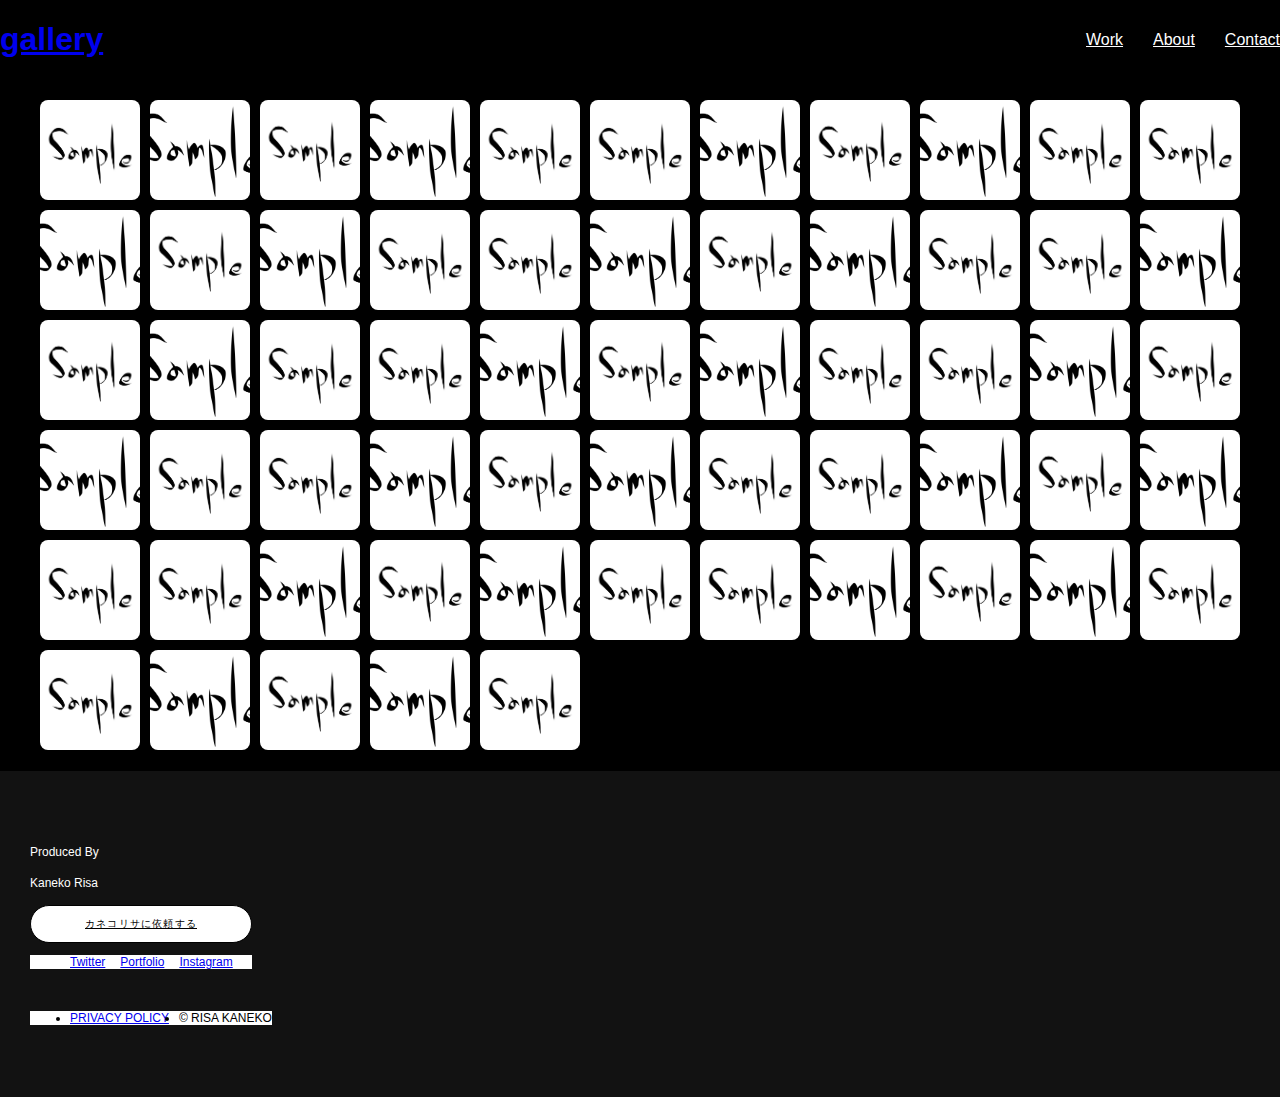
<file: work.html>
<!DOCTYPE html>
<html lang="ja">
<head>
  <meta charset="UTF-8">
  <title>フォトギャラリー</title>
  <link rel="stylesheet" href="./css/work.css">
</head>
<body>
    <header id="header" class="wrapper">
        <h1 class="site-title"><a href="work.html">gallery</a></h1>
        <nav>
          <ul>
            <li><a href="#work">Work</a></li>
            <li><a href="#about">About</a></li>
            <li><a href="#contact">Contact</a></li>
          </ul>
        </nav>
      </header>
 <main>     
  <div class="gallery">
    <img src="img/sample1.jpg" alt="写真1" class="gallery-image">
    <img src="img/sample2.jpg" alt="写真2" class="gallery-image">
    <img src="img/sample3.jpg" alt="写真3" class="gallery-image">
    <img src="img/sample2.jpg" alt="写真4" class="gallery-image">
    <img src="img/sample1.jpg" alt="写真5" class="gallery-image">
    <img src="img/sample1.jpg" alt="写真6" class="gallery-image">
    <img src="img/sample2.jpg" alt="写真7" class="gallery-image">
    <img src="img/sample3.jpg" alt="写真8" class="gallery-image">
    <img src="img/sample2.jpg" alt="写真9" class="gallery-image">
    <img src="img/sample1.jpg" alt="写真10" class="gallery-image">
    <img src="img/sample1.jpg" alt="写真11" class="gallery-image">
    <img src="img/sample2.jpg" alt="写真12" class="gallery-image">
    <img src="img/sample3.jpg" alt="写真13" class="gallery-image">
    <img src="img/sample2.jpg" alt="写真14" class="gallery-image">
    <img src="img/sample1.jpg" alt="写真15" class="gallery-image">
    <img src="img/sample1.jpg" alt="写真16" class="gallery-image">
    <img src="img/sample2.jpg" alt="写真17" class="gallery-image">
    <img src="img/sample3.jpg" alt="写真18" class="gallery-image">
    <img src="img/sample2.jpg" alt="写真19" class="gallery-image">
    <img src="img/sample1.jpg" alt="写真20" class="gallery-image">
    <img src="img/sample1.jpg" alt="写真21" class="gallery-image">
    <img src="img/sample2.jpg" alt="写真22" class="gallery-image">
    <img src="img/sample3.jpg" alt="写真23" class="gallery-image">
    <img src="img/sample2.jpg" alt="写真24" class="gallery-image">
    <img src="img/sample1.jpg" alt="写真25" class="gallery-image">
    <img src="img/sample1.jpg" alt="写真26" class="gallery-image">
    <img src="img/sample2.jpg" alt="写真27" class="gallery-image">
    <img src="img/sample3.jpg" alt="写真28" class="gallery-image">
    <img src="img/sample2.jpg" alt="写真29"class="gallery-image">
    <img src="img/sample1.jpg" alt="写真30" class="gallery-image">
    <img src="img/sample1.jpg" alt="写真31" class="gallery-image">
    <img src="img/sample2.jpg" alt="写真32" class="gallery-image">
    <img src="img/sample3.jpg" alt="写真33" class="gallery-image">
    <img src="img/sample2.jpg" alt="写真34" class="gallery-image">
    <img src="img/sample1.jpg" alt="写真35" class="gallery-image">
    <img src="img/sample1.jpg" alt="写真36" class="gallery-image">
    <img src="img/sample2.jpg" alt="写真37" class="gallery-image">
    <img src="img/sample3.jpg" alt="写真38" class="gallery-image">
    <img src="img/sample2.jpg" alt="写真39" class="gallery-image">
    <img src="img/sample1.jpg" alt="写真40" class="gallery-image">
    <img src="img/sample1.jpg" alt="写真41" class="gallery-image">
    <img src="img/sample2.jpg" alt="写真42" class="gallery-image">
    <img src="img/sample3.jpg" alt="写真43"class="gallery-image">
    <img src="img/sample2.jpg" alt="写真44" class="gallery-image">
    <img src="img/sample1.jpg" alt="写真45" class="gallery-image">
    <img src="img/sample1.jpg" alt="写真46" class="gallery-image">
    <img src="img/sample2.jpg" alt="写真47" class="gallery-image">
    <img src="img/sample3.jpg" alt="写真48" class="gallery-image">
    <img src="img/sample2.jpg" alt="写真49" class="gallery-image">
    <img src="img/sample1.jpg" alt="写真50" class="gallery-image">
    <img src="img/sample1.jpg" alt="写真51" class="gallery-image">
    <img src="img/sample2.jpg" alt="写真52" class="gallery-image">
    <img src="img/sample3.jpg" alt="写真53" class="gallery-image">
    <img src="img/sample2.jpg" alt="写真54" class="gallery-image">
    <img src="img/sample1.jpg" alt="写真55" class="gallery-image">
    <img src="img/sample1.jpg" alt="写真56" class="gallery-image">
    <img src="img/sample2.jpg" alt="写真57" class="gallery-image">
    <img src="img/sample3.jpg" alt="写真58" class="gallery-image">
    <img src="img/sample2.jpg" alt="写真59" class="gallery-image">
    <img src="img/sample1.jpg" alt="写真60" class="gallery-image">
    <!-- 必要なだけ追加OK -->
  </div>
  <div id="myModal" class="modal">
    <span class="close">&times;</span>
    <img class="modal-content" id="img01">
    <div id="caption"></div>
  </div>
  

  <script src="js/main.js"></script>

  </main>
  <footer id="footer">
    <div>
      <p>Produced By</p>
      <p>Kaneko Risa</p>
      <p>
        <a class="mail-btn" href="mailto:25uzumaki25&#64;gmail.com">カネコリサに依頼する</a>
      </p>
      <ul class="sns">
        <li><a href="https://www.twitter.com/2525guruguru" target="_blank">Twitter</a></li>
        <li><a href="https://lisa6w6asil.github.io/PortfolioKR/" target="_blank">Portfolio</a></li>
        <li><a href="https://www.instagram.com/2525guruguru" target="_blank">Instagram</a></li>
      </ul>
    </div>
    <ul class="copyright">
      <li><a href="#">PRIVACY POLICY</a></li>
      <li>&copy; RISA KANEKO</li>
    </ul>
  </footer>
</body>
</html>
</file>
<file: css/work.css>
@charset "UTF-8";

html {
  font-size: 100%;
}

body {
    margin: 0;
    font-family: sans-serif;
    background: #000000;
  }
  
  /*-------------------------------------------
ヘッダー
-------------------------------------------*/
#header {
  display: flex;
  justify-content: space-between;
  align-items: center;
  margin: 0 auto;
  background-color: #000000;
}
#header ul {
  display: flex;
  padding: 10px 0;
}
#header li {
  margin-left: 30px;
}
#header li a {
  color: #ffffff;
}
#header li a:hover {
  opacity: 0.7;
}

  /*-------------------------------------------
gallery
-------------------------------------------*/

  .gallery {
    display: grid;
    grid-template-columns: repeat(auto-fit, minmax(100px, 1fr));
    gap: 10px;
    padding: 20px;
    max-width: 1200px;
    margin: auto;
  }
  
  .gallery img {
    width: 100%;
    aspect-ratio: 1 / 1; /* 正方形にする！ */
    object-fit: cover;
    border-radius: 8px;
    box-shadow: 0 4px 8px rgba(0,0,0,0.1);
    transition: transform 0.3s ease;
    display: block;
  }
  
  .gallery img:hover {
    transform: scale(1.05);
  }

  /* モーダルスタイル */
  .modal {
    display: none;
    position: fixed;
    z-index: 999;
    left: 0; top: 0;
    width: 100%; height: 100%;
    background-color: rgba(0,0,0,0.8);
    justify-content: center;
    align-items: center;
  }
  
  .modal-content {
    max-width: 80%;
    max-height: 70vh;
  }
  
  .close {
    position: absolute;
    top: 20px; right: 30px;
    font-size: 40px;
    color: white;
    cursor: pointer;
  }

.close:hover,
.close:focus {
  color: #bbb;
  text-decoration: none;
  cursor: pointer;
}

 /*-------------------------------------------
Footer
-------------------------------------------*/
#footer {
  background-color: #121212;
  color: #fff;
  padding: 5px 0;
  display: flex;
  align-items: flex-end;
  justify-content: space-between;
  border-top: solid 1px #000;
  font-size: 0.75rem;
  padding: 80px 30px;
  text-align: left;
}
#footer p {
  line-height: 1.6;
}
#footer .sns {
  display: flex;
  align-items: center;
  background-color: #fff;
}
#footer .sns li {
  margin-right: 15px;
}
#footer .copyright {
  display: flex;
  align-items: center;
  color: #000;
  background-color: #fff;
}
#footer .copyright li:last-child {
  margin-left: 10px;
}
#footer .mail-btn {
  display: flex;
  justify-content: center;
  align-items: center;
  margin-top: 30px;
  width: 200px;
  margin: 0 auto;
  padding: 10px 10px 10px 10px;
  border: 1px solid #000000;
  border-radius: 40px;
  background-color: #fff;
  color: #000000;
  font-size: 10px;
  font-family: "Albert Sans", sans-serif;
  letter-spacing: 0.12em;
  position:relative;
  transition: all 0.3s;
}

#footer .menu {
  display: flex;
  justify-content: center;
  margin: 15px 0 30px 0;
}
#footer .menu li {
  border-right: solid 1px #fff;
  font-size: 0.875rem;
  padding: 0 20px;
}
#footer .menu li:last-child {
  border-right: none;
}
#footer .menu li a {
  color: #fff;
}
#footer .copyright {
  font-size: 0.75rem;
  text-align: center;
}

/*-------------------------------------------
  Footer
  -------------------------------------------*/
  #footer {
    flex-direction: column;
    align-items: flex-start;
    padding: 60px 30px;
  }
  #footer .sns {
    margin-bottom: 30px;
  }
</file>
